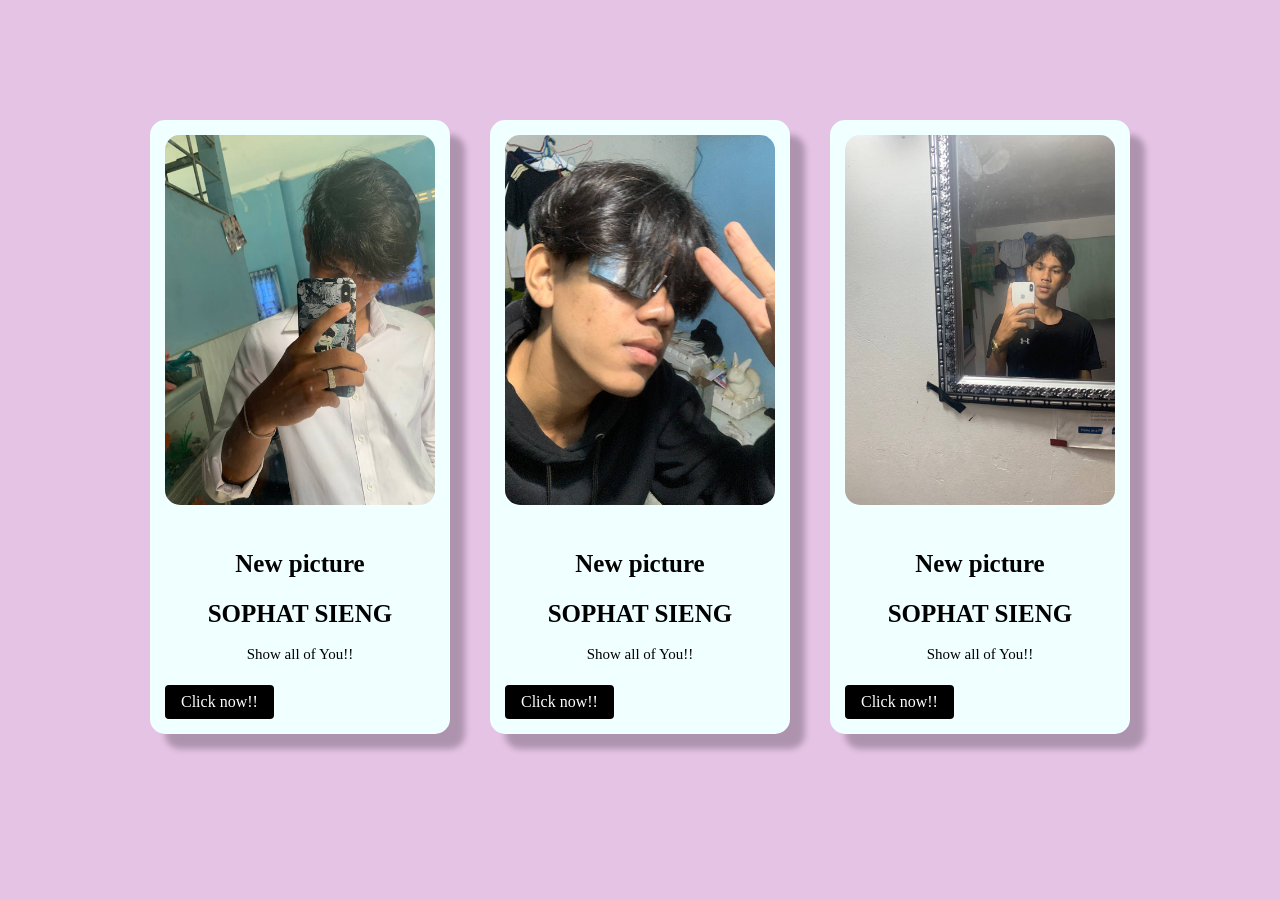
<file: homework.web/index.HTML>
<!DOCTYPE html>
<html lang="en">
<head>
    <meta charset="UTF-8">
    <meta name="viewport" content="width=device-width, initial-scale=1.0">
    <title>MY WEBSITE</title>
    <link rel="stylesheet" href="./SLYTE.CSS">
</head>
<body>
    <div class="style">
        <div class="style2">
            <img src="/image/3.png" alt="#">
            <div class="style3">
                <h3>New picture</h3>
                <h3>SOPHAT SIENG</h3>
                <p>Show all of You!!</p>
                <a href="" class="Btn">Click now!!</a>
            </div>
        </div>
    </div>
    <div class="style">
        <div class="style2">
            <img src="/image/2.png" alt="#">
            <div class="style3">
                <h3>New picture</h3>
                <h3>SOPHAT SIENG</h3>
                <p>Show all of You!!</p>
                <a href="" class="Btn">Click now!!</a>
            </div>
        </div>
    </div>
    <div class="style">
        <div class="style2">
            <img src="/image/1.png" alt="#">
            <div class="style3">
                <h3>New picture</h3>
                <h3>SOPHAT SIENG</h3>
                <p>Show all of You!!</p>
                <a href="" class="Btn">Click now!!</a>
            </div>
        </div>
    </div>

    
</body>
</html>
</file>
<file: homework.web/SLYTE.CSS>
*{
    margin: 0;
    padding: 0;
    font-family: Cambria, Cochin, Georgia, Times, 'Times New Roman', serif;
    box-sizing: border-box;

   
}
body{
    justify-content: center;
    display: flex;
    background-color: rgb(229, 195, 229);
}
.style{
    display: flex;
    justify-content:left ;
    flex-wrap: wrap;
    margin-top: 100px;
}
.style2{
    border-radius: 15px;
    width: 300px;
    background-color: azure;
    overflow: hidden;
    margin: 20px;
    box-shadow: 15px 15px 6px rgba(0, 0, 0, 0.242)

}
.style2 img{
    border-radius: 30px;
    width: 100%;
    height: 400px;
    padding: 15px;
    /* justify-content: flex;
    gap: 20px; */
}
.style3{
    padding: 15px;
    
}
.style3 h3{
    font-size: 25px;
    line-height: 3px;
    text-align: center;
    line-height: 2;
}
.style3 .Btn{
    
    display: inline-block;
    padding: 8px 16px;
    background-color: rgb(0, 0, 0);
    text-decoration: none;
    border-radius: 4px;
    margin-top: 16px;
    color: rgb(255, 255, 255);
}
.style3 .Btn:hover{
    color: brown;
    
}
.style3 p{
    font-size: 15px;
    color: rgb(0, 0, 0);
    line-height: 2;
    text-align: center;
}
.style4 .h1{
    text-align: center;
    font-family: Arial, Helvetica, sans-serif;
}
</file>
